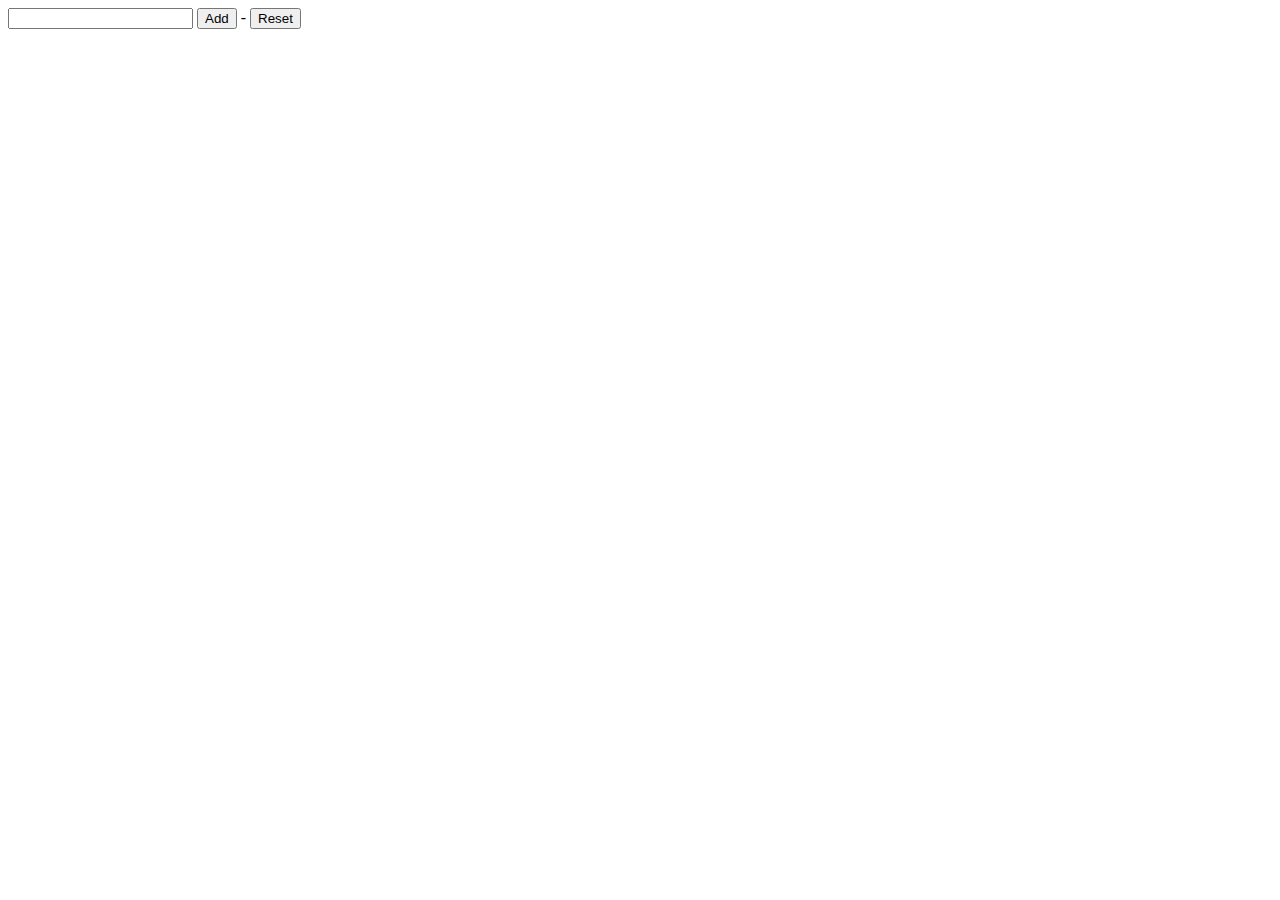
<file: index.html>
<!DOCTYPE html>
<html lang="en">
<head>
    <meta charset="UTF-8">
    <meta http-equiv="X-UA-Compatible" content="IE=edge">
    <meta name="viewport" content="width=device-width, initial-scale=1.0">
    <title>Personal Expense</title>
    <link rel="stylesheet" href="index.css">
    
</head>
<body>
    <input id="expenseText" type="text">
    <button id="btnAdd">Add</button>
    <span id="out">-</span>
    <button id="btnReset">Reset</button>
     <script src="index.js"></script>
    
</body>
</html>
</file>
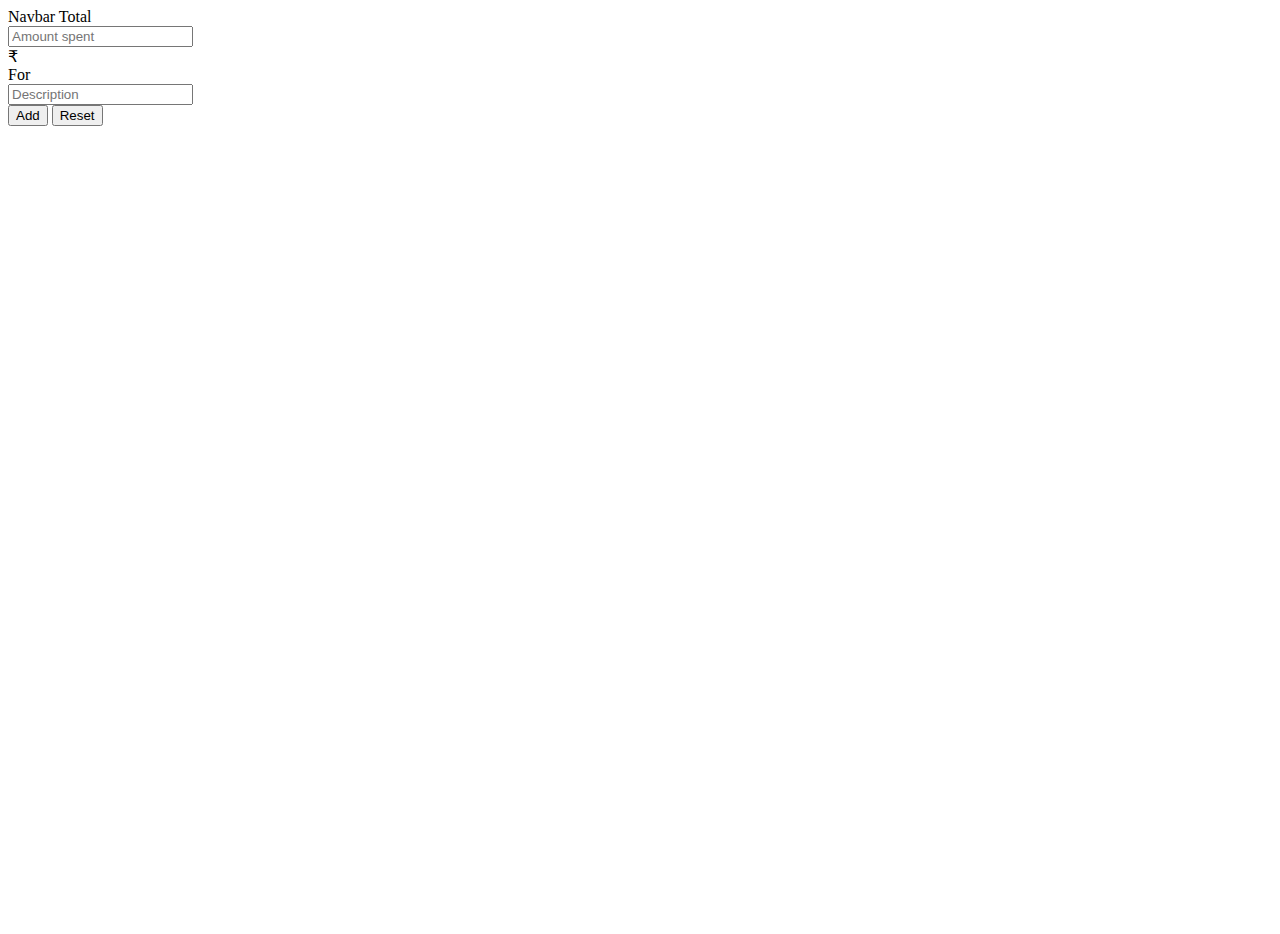
<file: try.html>
<!DOCTYPE html>
<html lang="en">
<head>
    <meta charset="UTF-8">
    <meta http-equiv="X-UA-Compatible" content="IE=edge">
    <meta name="viewport" content="width=device-width, initial-scale=1.0">
    <link href="https://cdn.jsdelivr.net/npm/bootstrap@5.0.0/dist/css/bootstrap.min.css" rel="stylesheet" integrity="sha384-wEmeIV1mKuiNpC+IOBjI7aAzPcEZeedi5yW5f2yOq55WWLwNGmvvx4Um1vskeMj0" crossorigin="anonymous">
    <title>Document</title>
</head>
<body>

    
    <nav class="navbar navbar-dark bg-dark"> <!--NAVBAR-->
        <div class="container-fluid">
          <span class="navbar-brand mb-0 h1" id="nav">Navbar</span>
          
          <span class="navbar-brand mb-0 h1" id="nav">Total</span>
        </div>
    </nav>

    <div class="container-fluid bg-light" style="min-height: 100vh">
        <div class="container">
            <div class="jumbotron mt-4">
                <div class="input-group mb-3">
                    <input
                        type="text"
                        class="form-control"
                        placeholder="Amount spent"
                        aria-label="Amount spent"
                        aria-describedby="spent in rupee"
                    />
                    <div class="input-group-append">
                        <span class="input-group-text" id="spent in rupee">₹</span>
                    </div>
                </div>
                <div class="input-group mb-3">
                    <div class="input-group-prepend">
                        <span class="input-group-text" id="spent in rupee">For</span>
                    </div>
                    <input
                        type="text"
                        class="form-control"
                        placeholder="Description"
                        aria-label="Description"
                    />
                </div>
                <div class="input-group mb-3">
                    <div class="container-fluid">
                        <button  id="btnAdd" type="button" class="btn btn-success">Add</button> <!--Add button-->
                        <button id="btnReset" type="button" class="btn btn-danger">Reset</button>
                    </div>
                </div>
            </div>
        </div>
    </div>
   
    

    
    
    
</body>
</html>
</file>
<file: index.css>
#container-fluid
{
    background-color: black;
    color: white;
    display: flex;
    flex-direction: column;
    justify-content: center;
    align-items: center;
}
.nav
{
    color: white;
}
</file>
